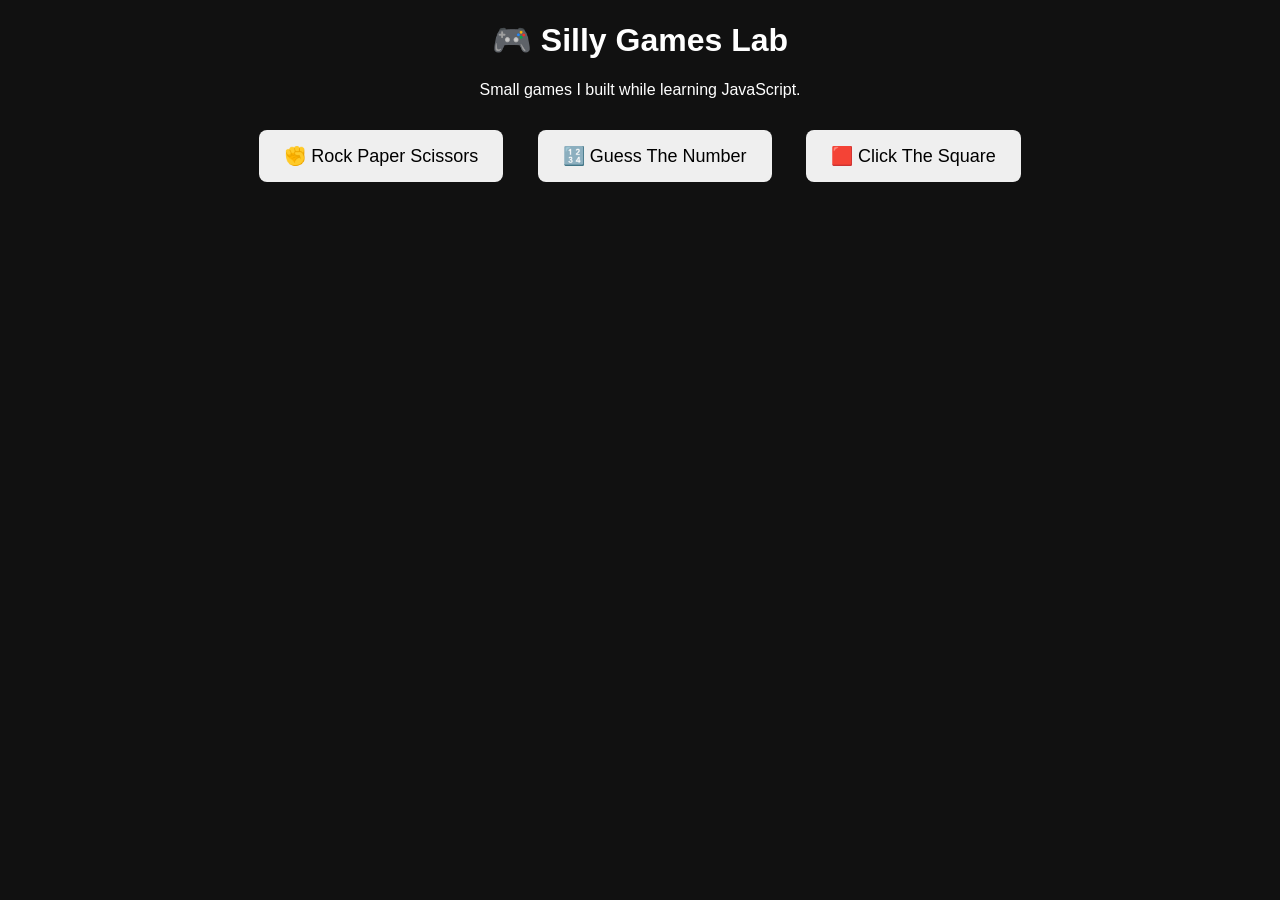
<file: silly-games-lab/index.html>
<!DOCTYPE html>
<html>
<head>
    <meta charset="UTF-8">
    <title>Silly Games Lab</title>
    <link rel="stylesheet" href="style.css">
</head>
<body>
<h1>🎮 Silly Games Lab</h1>
<p>Small games I built while learning JavaScript.</p>

<div class="games">
    <a href="games/rock-paper-scissors.html"><button>✊ Rock Paper Scissors</button></a>
    <a href="games/guess-number.html"><button>🔢 Guess The Number</button></a>
    <a href="games/click-square.html"><button>🟥 Click The Square</button></a>
</div>

</body>
</html>
</file>
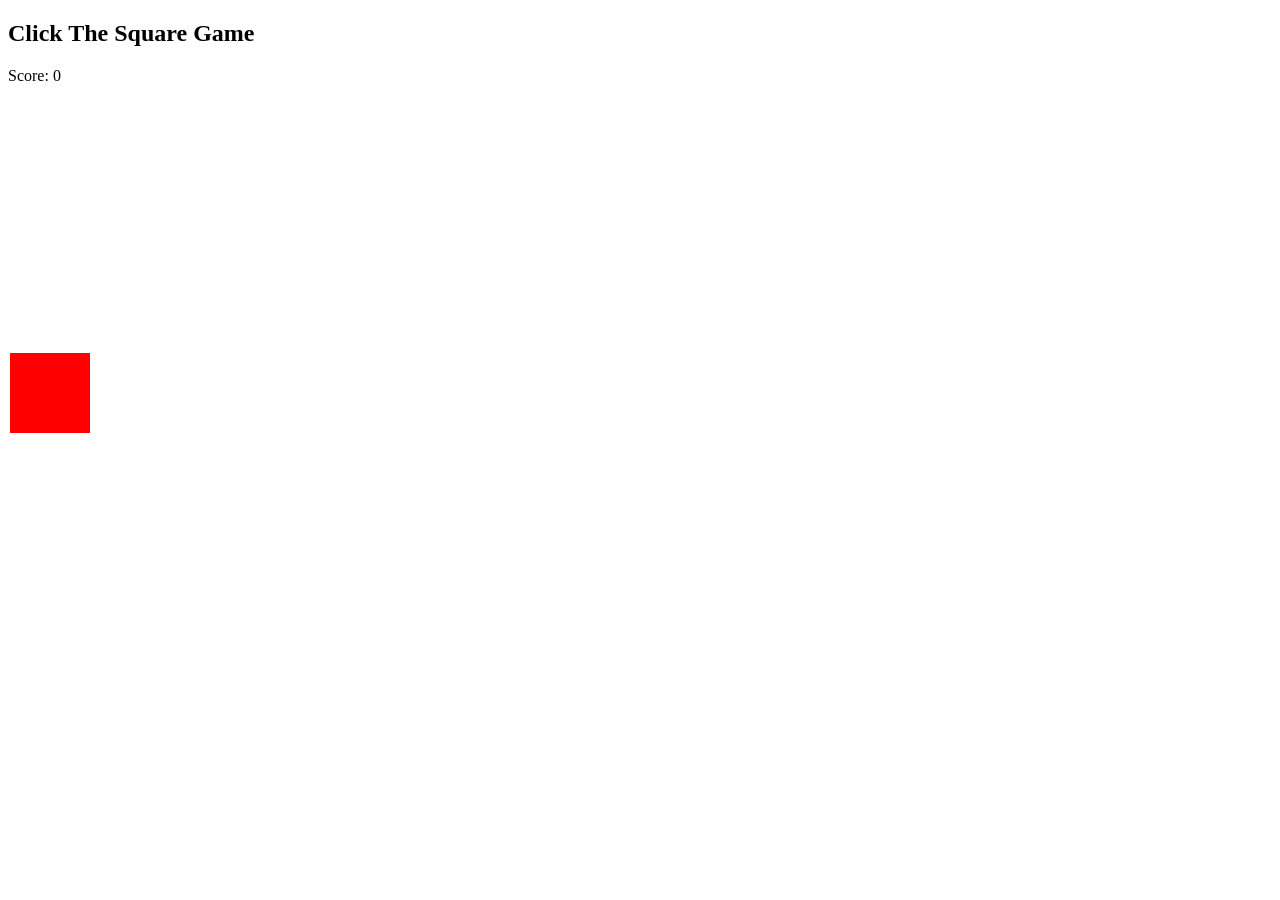
<file: silly-games-lab/games/click-square.html>
<!DOCTYPE html>
<html>
<body>
<h2>Click The Square Game</h2>
<p>Score: <span id="score">0</span></p>

<div id="square"></div>

<script>
let score = 0
let square = document.getElementById("square")

square.style.width="80px"
square.style.height="80px"
square.style.background="red"
square.style.position="absolute"

function moveSquare(){
    square.style.top = Math.random()*400 + "px"
    square.style.left = Math.random()*400 + "px"
}

square.onclick = function(){
    score++
    document.getElementById("score").innerText = score
    moveSquare()
}

moveSquare()
</script>

</body>
</html>
</file>
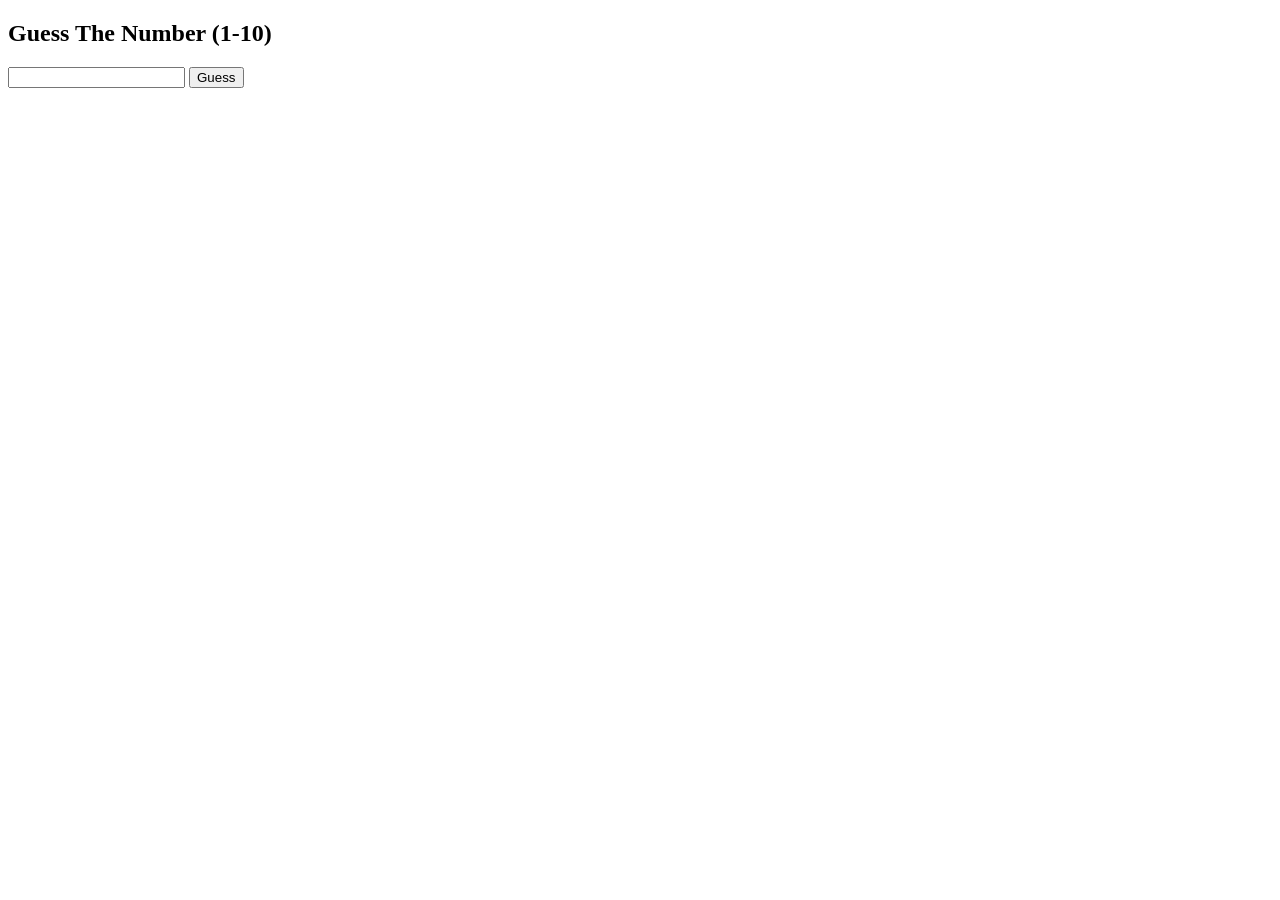
<file: silly-games-lab/games/guess-number.html>
<!DOCTYPE html>
<html>
<body>
<h2>Guess The Number (1-10)</h2>

<input id="guess" type="number">
<button onclick="check()">Guess</button>

<p id="result"></p>

<script>
let number = Math.floor(Math.random()*10)+1

function check(){
    let guess = document.getElementById("guess").value

    if(guess == number){
        document.getElementById("result").innerText="Correct 🎉"
    }
    else if(guess > number){
        document.getElementById("result").innerText="Too high ⬆️"
    }
    else{
        document.getElementById("result").innerText="Too low ⬇️"
    }
}
</script>

</body>
</html>
</file>
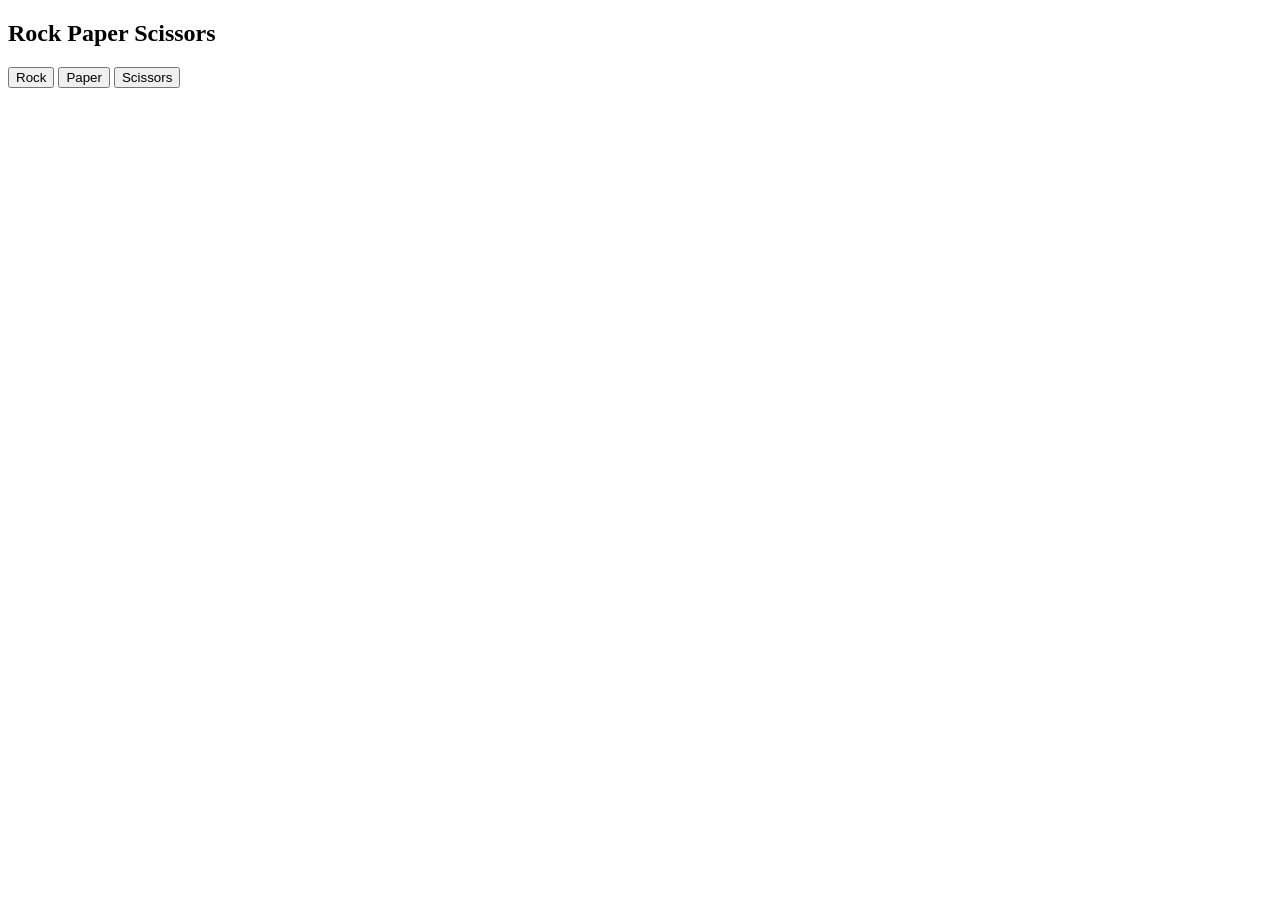
<file: silly-games-lab/games/rock-paper-scissors.html>
<!DOCTYPE html>
<html>
<body>
<h2>Rock Paper Scissors</h2>

<button onclick="play('rock')">Rock</button>
<button onclick="play('paper')">Paper</button>
<button onclick="play('scissors')">Scissors</button>

<p id="result"></p>

<script>
function play(player){
    let choices = ["rock","paper","scissors"]
    let computer = choices[Math.floor(Math.random()*3)]
    let result=""

    if(player === computer){
        result="Draw 🤝"
    }
    else if(
        (player==="rock" && computer==="scissors") ||
        (player==="paper" && computer==="rock") ||
        (player==="scissors" && computer==="paper")
    ){
        result="You Win 🎉"
    }
    else{
        result="Computer Wins 🤖"
    }

    document.getElementById("result").innerHTML =
    "You: "+player+" | Computer: "+computer+"<br>"+result
}
</script>

</body>
</html>
</file>
<file: silly-games-lab/style.css>
body{
    font-family: Arial;
    text-align:center;
    background:#111;
    color:white;
}

button{
    padding:15px 25px;
    margin:15px;
    font-size:18px;
    border:none;
    border-radius:8px;
    cursor:pointer;
}

button:hover{
    background:#00ffcc;
    color:black;
}
</file>
